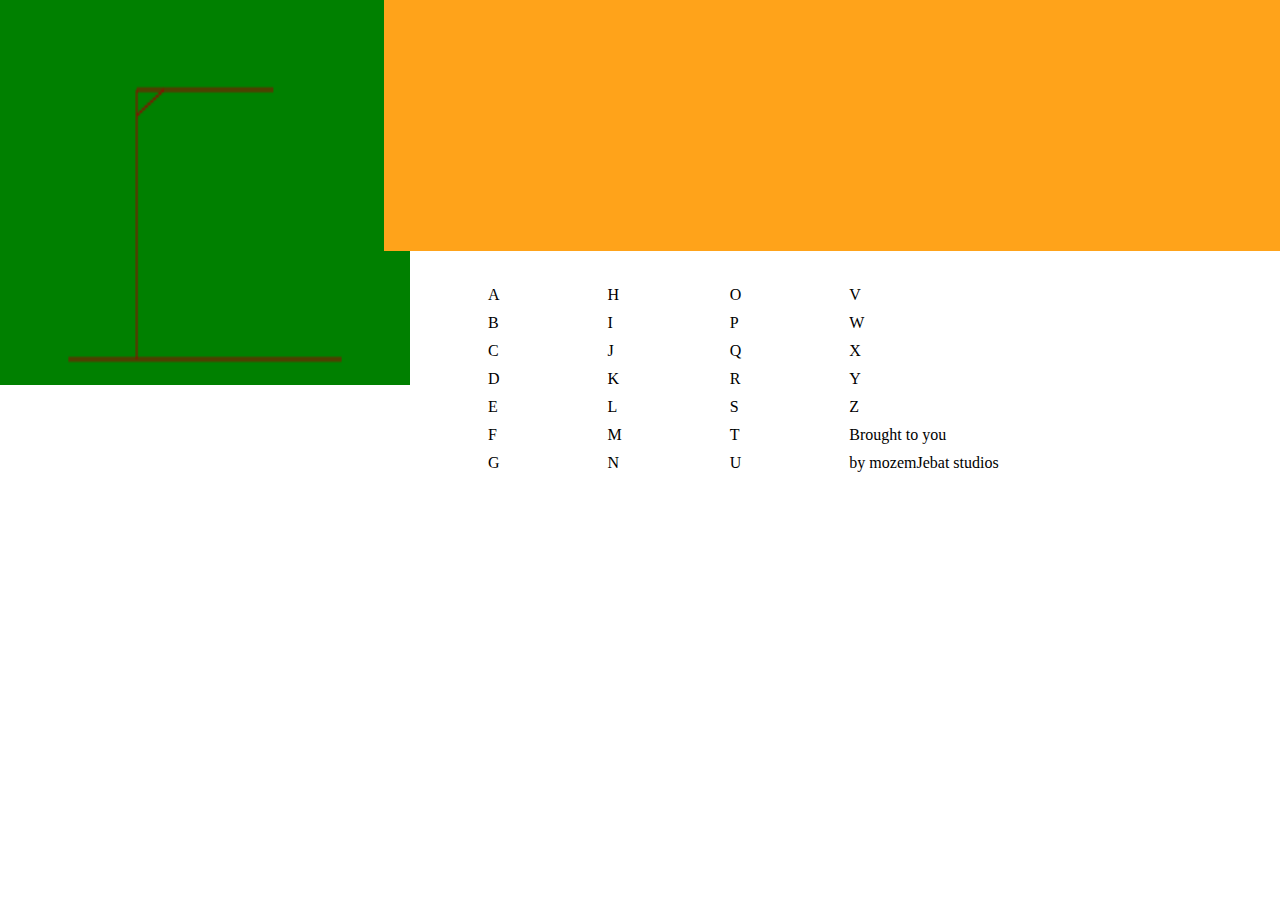
<file: wk3/hanger/hangman.html>
<!doctype html>
<html>
  <head>
    <link type="text/css" rel="stylesheet" href="hangman.css"/>
    <title> Hang your head in dismay </title>
  </head>
  <body>
    <canvas id="hanger"> </canvas>

    <div id="LoseWin">
        <a id="butt"> </a>
    </div>

    <div id="Wordspace">

    </div>
    <div id="LetterBoard">
      <ul style="list-style:none"> <li>A <li>B <li> C <li> D <li> E <li> F <li> G </ul>
      <ul style="list-style:none"> <li> H <li> I <li> J <li> K <li> L <li> M <li> N </ul>
      <ul style="list-style:none"> <li> O <li> P <li> Q <li> R <li> S <li> T <li> U </ul>
      <ul style="list-style:none" > <li> V <li> W <li> X <li> Y <li> Z <li> Brought to you <li> by mozemJebat studios </ul>
    </div>
  <script src="randomword.js"> </script>
  </body>
</html>
</file>
<file: wk3/hanger/hangman.css>
#hanger {
height: 385px;
width: 410px;
position: absolute;
top: 0px;
left: 0px;
display: block;
background-color: green;
}

#Wordspace {
  display: block;
position: absolute;
top: 0%;
left: 30%;
height: 25%;
width: 70%;
background-color: #ffa31a;
padding-top: 2%;
}

#LoseWin {
        display: none;
    position: absolute;
    z-index: 25;
    height: 46%;
    width: 62%;
    background-color: #0099ff;
    top: 15%;
    left: 17%;
    font-size: 71px;
    color: #ffb31a;
    font-family: Georgia;
    text-align: center;
    padding-top: 67px;
    -webkit-box-shadow: 50px 25px 20px 11px rgba(0,0,0,0.75);
-moz-box-shadow: 50px 25px 20px 11px rgba(0,0,0,0.75);
box-shadow: 50px 25px 20px 11px rgba(0,0,0,0.75);
}

.empty {
  display: inline;
margin-left: 3%;
top: 5%;
position: relative;
}

#LetterBoard {
  list-style: none;
  position: absolute;
  display: inline-block;
  width: 50%;
  top:30%;
  left: 35%;
}

div > ul {
  position: relative;
  display: inline-block;
  margin-right: 10%;
}

div> ul > li {
  padding-bottom: 10px;
}
</file>
